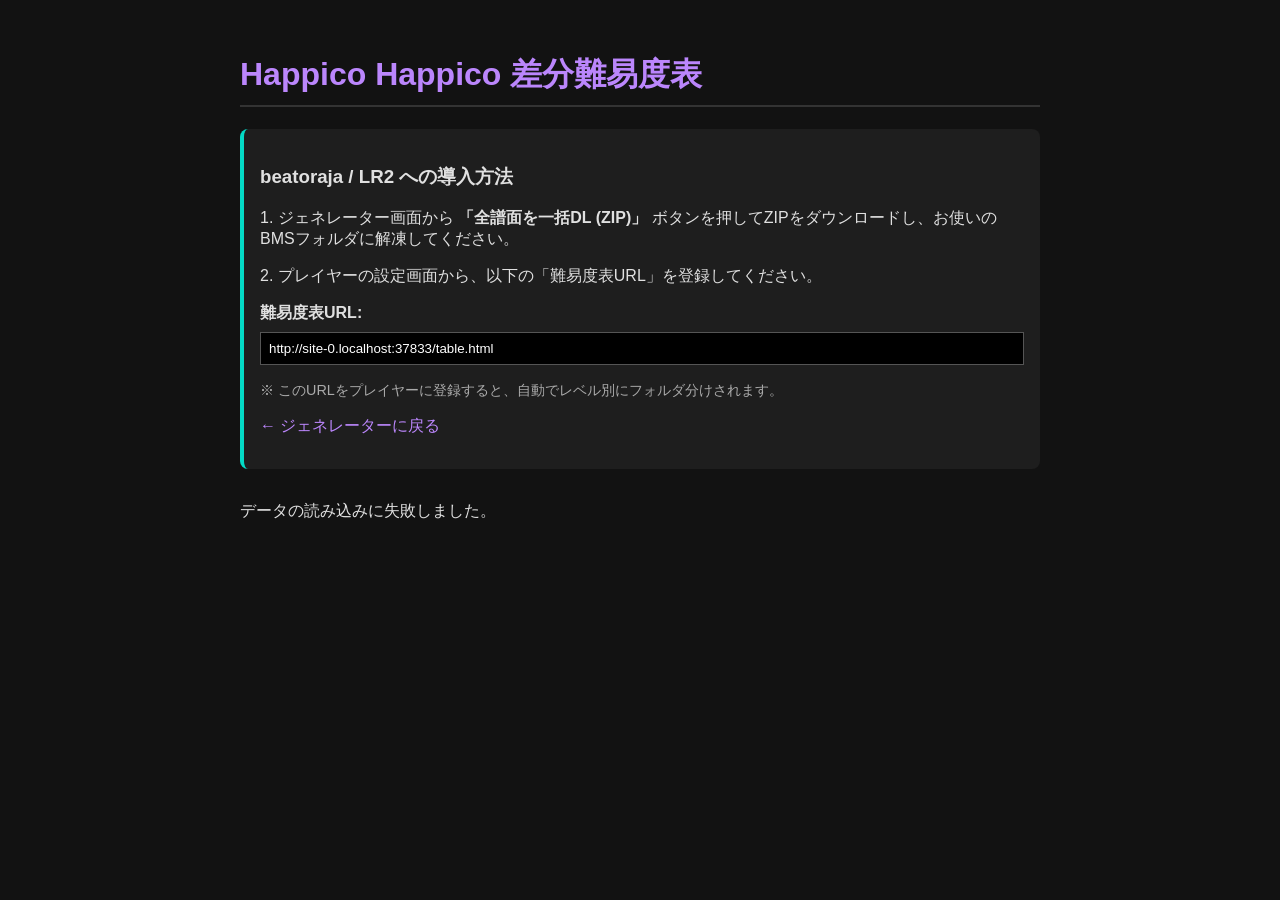
<file: table.html>
<!DOCTYPE html>
<html lang="ja">
<head>
    <meta charset="UTF-8">
    <meta name="viewport" content="width=device-width, initial-scale=1.0">
    <title>Happico Happico 差分難易度表</title>
    <!-- LR2/beatoraja がテーブルとして認識するためのメタタグ -->
    <meta name="bmstable" content="./header.json">
    <style>
        body {
            font-family: 'Segoe UI', Tahoma, Geneva, Verdana, sans-serif;
            background-color: #121212;
            color: #e0e0e0;
            padding: 2rem;
            max-width: 800px;
            margin: 0 auto;
        }
        h1 { color: #bb86fc; border-bottom: 2px solid #333; padding-bottom: 0.5rem; }
        .instructions { background: #1e1e1e; padding: 1rem; border-radius: 8px; margin-bottom: 2rem; border-left: 4px solid #03dac6; }
        .level-group { margin-bottom: 2rem; }
        .level-header { background: #333; padding: 0.5rem 1rem; border-radius: 4px; font-weight: bold; font-size: 1.2rem; }
        table { width: 100%; border-collapse: collapse; margin-top: 1rem; }
        th, td { border: 1px solid #444; padding: 0.8rem; text-align: left; }
        th { background: #222; }
        a { color: #bb86fc; text-decoration: none; }
        a:hover { text-decoration: underline; }
    </style>
</head>
<body>
    <h1>Happico Happico 差分難易度表</h1>
    
    <div class="instructions">
        <h3>beatoraja / LR2 への導入方法</h3>
        <p>1. ジェネレーター画面から <strong>「全譜面を一括DL (ZIP)」</strong> ボタンを押してZIPをダウンロードし、お使いのBMSフォルダに解凍してください。</p>
        <p>2. プレイヤーの設定画面から、以下の「難易度表URL」を登録してください。</p>
        <p><strong>難易度表URL:</strong> <input type="text" value="" id="table-url" readonly style="width: 100%; padding: 0.5rem; background: #000; color: #fff; border: 1px solid #555; margin-top: 0.5rem; box-sizing: border-box;"></p>
        <p style="font-size: 0.9rem; color: #aaa;">※ このURLをプレイヤーに登録すると、自動でレベル別にフォルダ分けされます。</p>
        <p style="margin-top: 1rem;"><a href="index.html">← ジェネレーターに戻る</a></p>
    </div>

    <div id="table-container">読み込み中...</div>

    <script>
        // 現在のURLをインプットにセットする（ファイルパスでもOK）
        document.getElementById('table-url').value = window.location.href;

        // Firebaseから難易度表のデータ配列を直接取得
        fetch('https://happico-charts-default-rtdb.firebaseio.com/tableData.json')
            .then(res => res.json())
            .then(data => {
                if (!data) {
                    document.getElementById('table-container').innerHTML = '<p>まだ譜面がありません。ジェネレーターから共有を作成してください！</p>';
                    return;
                }
                
                // レベル（密度）ごとにグループ化
                const levels = {};
                data.forEach(chart => {
                    if (!chart) return; // 削除等でnullになっている配列要素をスキップ
                    if (!levels[chart.level]) levels[chart.level] = [];
                    levels[chart.level].push(chart);
                });

                const container = document.getElementById('table-container');
                container.innerHTML = '';

                // レベル順にソートして表示
                Object.keys(levels).sort((a, b) => parseInt(a) - parseInt(b)).forEach(level => {
                    const group = document.createElement('div');
                    group.className = 'level-group';
                    
                    const header = document.createElement('div');
                    header.className = 'level-header';
                    header.textContent = `Level ${level} (密度: ${level})`;
                    group.appendChild(header);

                    const table = document.createElement('table');
                    table.innerHTML = `
                        <tr>
                            <th>タイトル</th>
                            <th>アーティスト</th>
                            <th>MD5</th>
                        </tr>
                    `;
                    
                    levels[level].forEach(chart => {
                        const tr = document.createElement('tr');
                        tr.innerHTML = `
                            <td>${chart.title}</td>
                            <td>${chart.artist}</td>
                            <td style="font-family: monospace; font-size: 0.85rem;">${chart.md5}</td>
                        `;
                        table.appendChild(tr);
                    });
                    
                    group.appendChild(table);
                    container.appendChild(group);
                });
            })
            .catch(err => {
                document.getElementById('table-container').innerHTML = '<p>データの読み込みに失敗しました。</p>';
                console.error(err);
            });
    </script>
</body>
</html>
</file>
